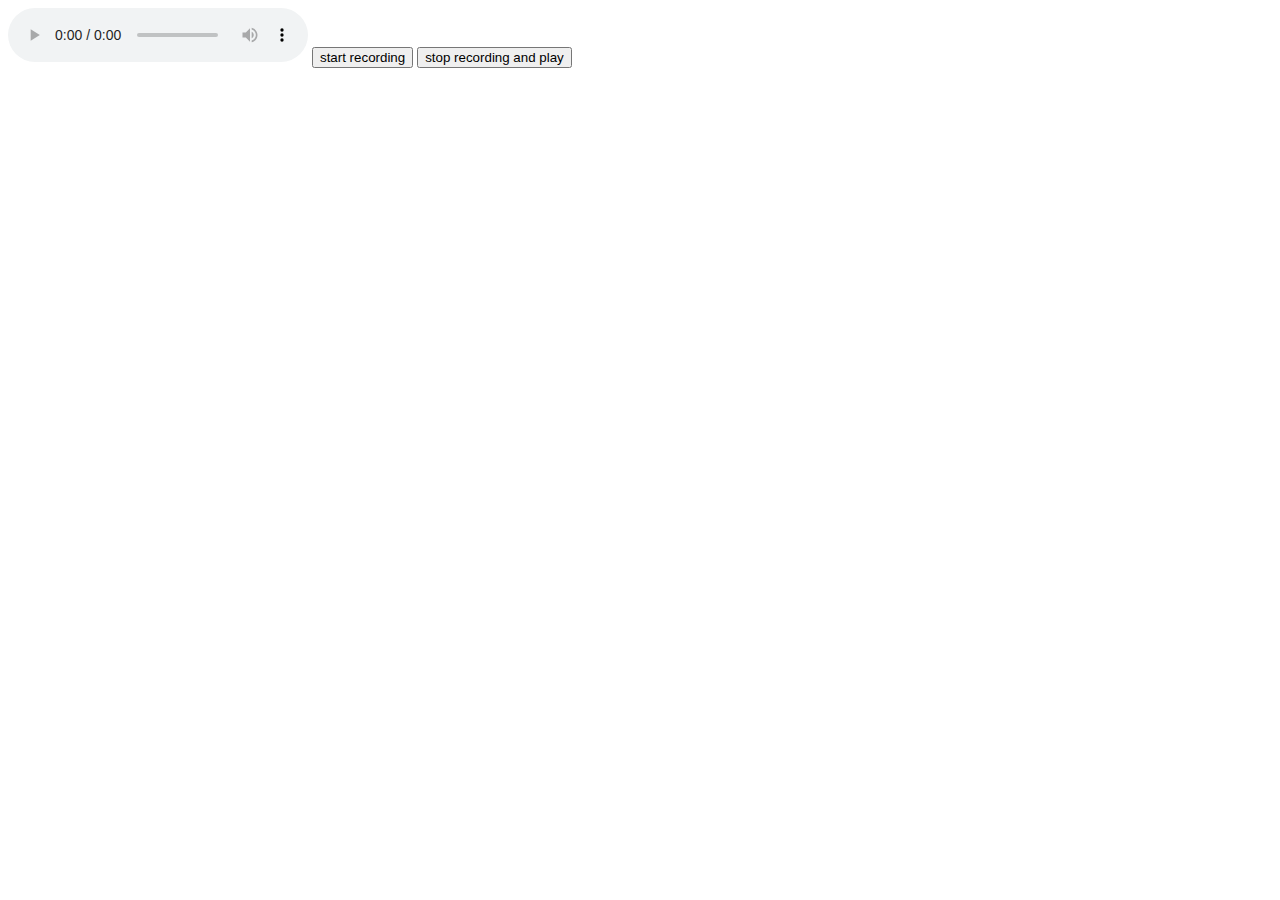
<file: pitchhub.info/audio.html>
<html>
  <body>
    <audio controls autoplay></audio>
    <script type="text/javascript" src="js/recorder.js"> </script>

    <input onclick="startRecording()" type="button" value="start recording" />
    <input onclick="stopRecording()" type="button" value="stop recording and play" />

    <script>
      var onFail = function(e) {
        console.log('Rejected!', e);
      };

      var onSuccess = function(s) {
        var context = new webkitAudioContext();
        var mediaStreamSource = context.createMediaStreamSource(s);
        recorder = new Recorder(mediaStreamSource);
        recorder.record();

        // audio loopback
        // mediaStreamSource.connect(context.destination);
      }

      window.URL = window.URL || window.webkitURL;
      navigator.getUserMedia  = navigator.getUserMedia || navigator.webkitGetUserMedia || navigator.mozGetUserMedia || navigator.msGetUserMedia;

      var recorder;
      var audio = document.querySelector('audio');

      function startRecording() {
        if (navigator.getUserMedia) {
          navigator.getUserMedia({audio: true}, onSuccess, onFail);
        } else {
          console.log('navigator.getUserMedia not present');
        }
      }

      function stopRecording() {
        alert("Audio Recorded!")
        recorder.stop();
        recorder.exportWAV(function(s) {
          audio.src = window.URL.createObjectURL(s);
        });
      }
    </script>
  </body>
</html>
</file>
